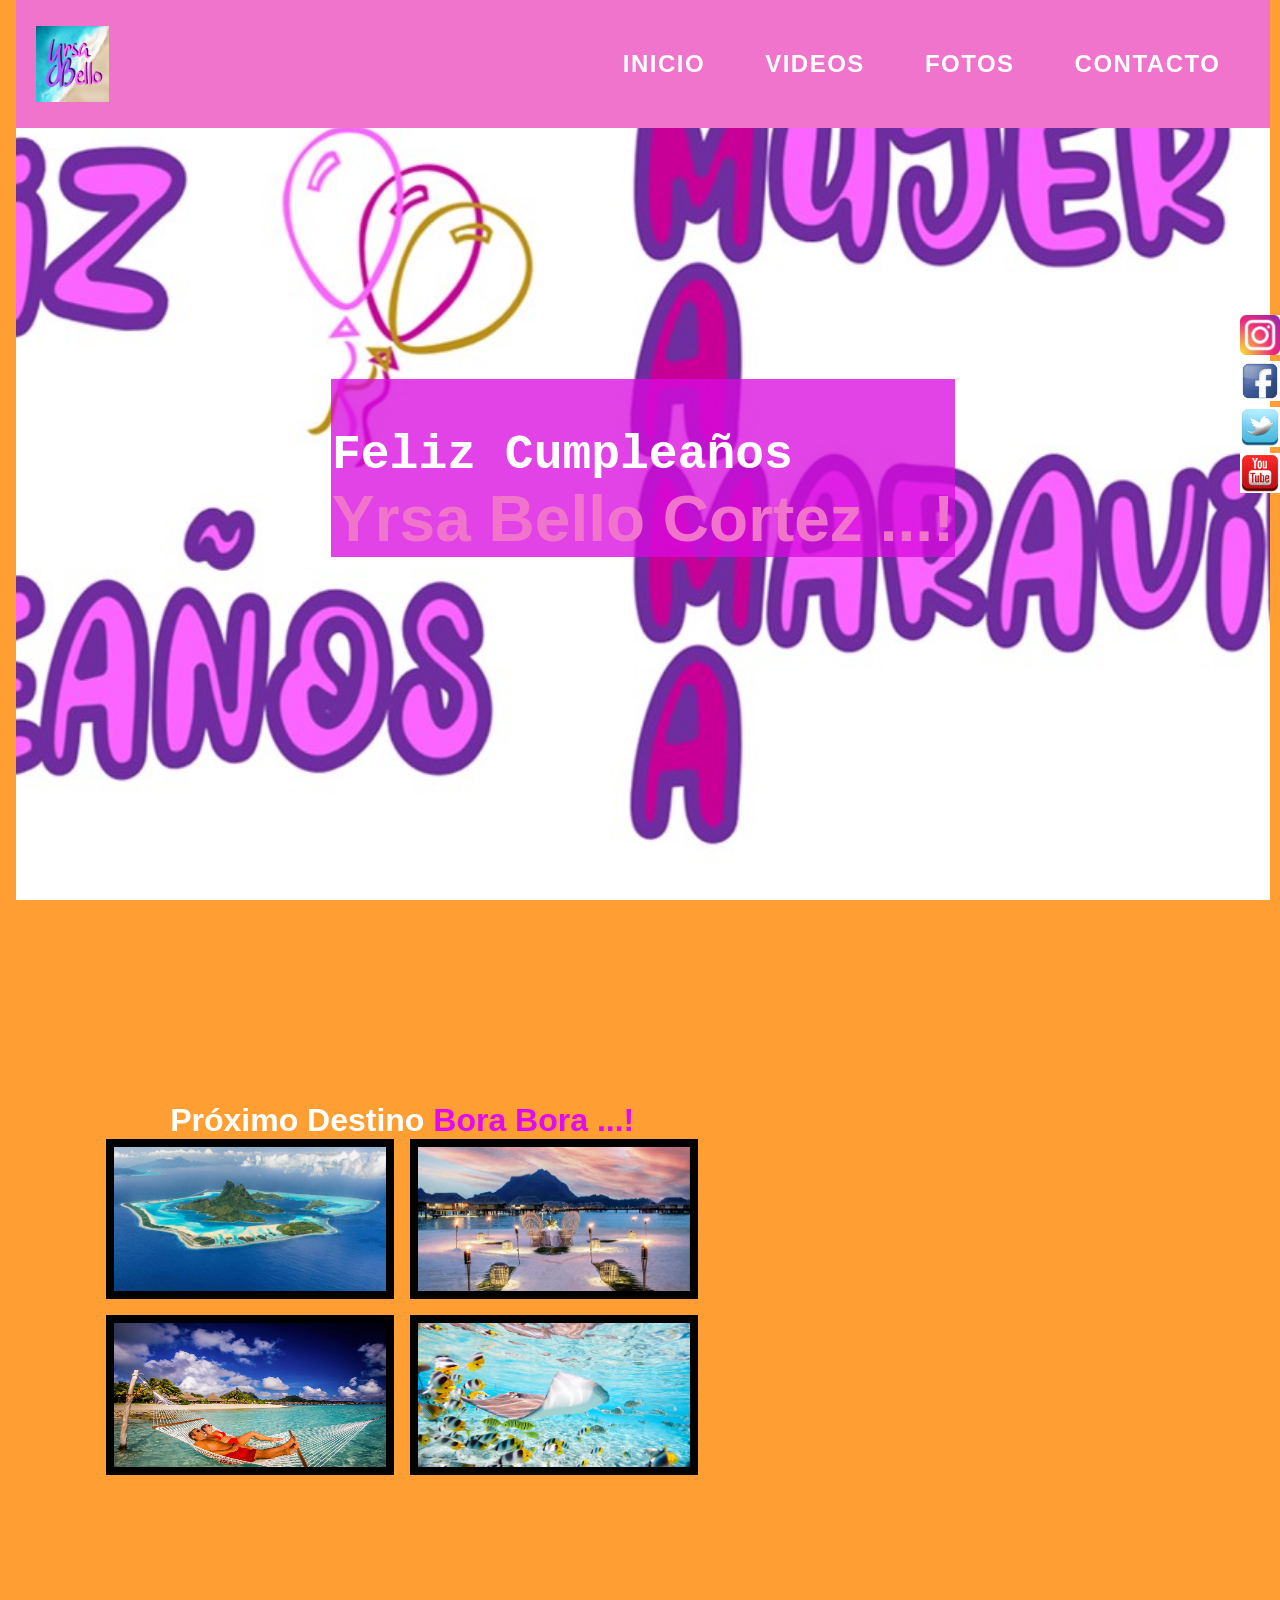
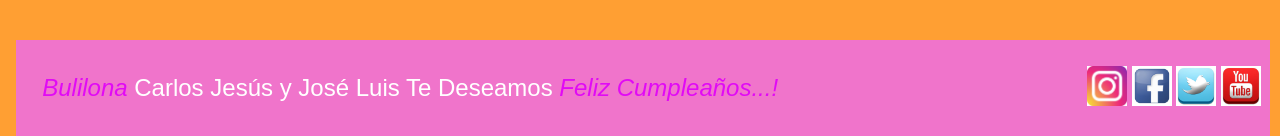
<file: index.html>
<!DOCTYPE html>
<html lang="en">
<head>
    <meta charset="UTF-8">
    <meta http-equiv="X-UA-Compatible" content="IE=edge">
    <meta name="viewport" content="width=device-width, initial-scale=1.0">
    <link rel="stylesheet" href="https://joseluisgalvis.github.io/Proyecto-5to/cumple.css">
    <title>Feliz Cumpleaños Yrsa</title>
</head>
<body>
    <header>
        <!-- Barra Navegación -->
        <div id="barra-navegacion">
            <img src="https://joseluisgalvis.github.io/Proyecto-5to/yb.jpg" height="80px" width="80px"></a>
        <!-- Inicio Navegación -->
            <nav id="menu">
                <ul>
                    <li><a href="#">Inicio</a></li>    
                    <li><a href="#">Videos</a></li>
                    <li><a href="#S">Fotos</a></li>
                    <li><a href="#encabezado4">Contacto</a></li>
                </ul>
            </nav>
        </div>
    </header>
    <div id="portada">
        <div class="text-box">
            <h2> Feliz Cumpleaños <br><span> Yrsa Bello Cortez ...!</span></h2>
        </div>
    </div>
    <div class="social">
        <a href="https://www.instagram.com/" target="_blank"><img id="instagram" src="https://joseluisgalvis.github.io/Proyecto-5to/instagram.jpg" alt="instagram" height="40px" width="40px"></a>
        <a href="https://www.facebook.com/" target="_blank"><img id="facebook" src="https://joseluisgalvis.github.io/Proyecto-5to/facebook.jpg"  alt="facebook" height="40px" width="40px"></a>
        <a href="https://www.twitter.com/" target="_blank"><img id="twitter" src="https://joseluisgalvis.github.io/Proyecto-5to/twitter.jpg" alt="linkedin" height="40px" width="40px"></a>
        <a href="https://www.youtube.com/" target="_blank"><img id="youtube" src="https://joseluisgalvis.github.io/Proyecto-5to/youtube.jpg"  alt="youtube" height="40px" width="40px"></a>
        </div>
    </div>
    <div id="primera-seccion">
        <div id="primera-seccion-fotos">
            <div class="titulo-primera-seccion">
                <h1> Próximo Destino <span style="color: rgb(225, 10, 245)"> Bora Bora ...!</span></h1>
            </div>
            <div id="primera-seccion-grid">
                <div class="imagenes">
                    <img class="tercera" src="https://joseluisgalvis.github.io/Proyecto-5to/bora1.jpg" alt=""> 
                </div> 
                <div class="imagenes">
                    <img class="tercera" src="https://joseluisgalvis.github.io/Proyecto-5to/bora2.jpg" alt="">
                </div> 
                <div class="imagenes">
                    <img class="tercera" src="https://joseluisgalvis.github.io/Proyecto-5to/bora3.jpg" alt="">
                </div> 
                <div class="imagenes">
                    <img class="tercera" src="https://joseluisgalvis.github.io/Proyecto-5to/bora4.jpg" alt="">
                </div>
            </div>
        </div>
        <div id="primera-seccion-video">
            <iframe src="https://www.youtube.com/embed/AQnFUap0ciQ" title="YouTube video player" frameborder="0"
             allow="accelerometer; autoplay; clipboard-write; encrypted-media; gyroscope; picture-in-picture" allowfullscreen></iframe> <!-- width="560" height="315" -->
        </div>
    </div>
    <footer>
        <div class="contenidofooter">
            <p>
                <i><span style="color: rgb(225, 10, 245); ;"> Bulilona </i> Carlos Jesús y José Luis Te Deseamos <i><span style="color: rgb(225, 10, 245)"> Feliz Cumpleaños...!</i></span><br>
            </p>
        </div>
        <div class="icon">
            <a href="https://www.instagram.com/" target="_blank"><img id="instagram" src="https://joseluisgalvis.github.io/Proyecto-5to/instagram.jpg" alt="instagram" height="40px" width="40px"></a>
            <a href="https://www.facebook.com/" target="_blank"><img id="facebook" src="https://joseluisgalvis.github.io/Proyecto-5to/facebook.jpg"  alt="facebook" height="40px" width="40px"></a>
            <a href="https://www.twitter.com/" target="_blank"><img id="twitter" src="https://joseluisgalvis.github.io/Proyecto-5to/twitter.jpg" alt="linkedin" height="40px" width="40px"></a>
            <a href="https://www.youtube.com/" target="_blank"><img id="youtube" src="https://joseluisgalvis.github.io/Proyecto-5to/youtube.jpg"  alt="youtube" height="40px" width="40px"></a>
        </div>
    </footer>
</body>
</html>
</file>
